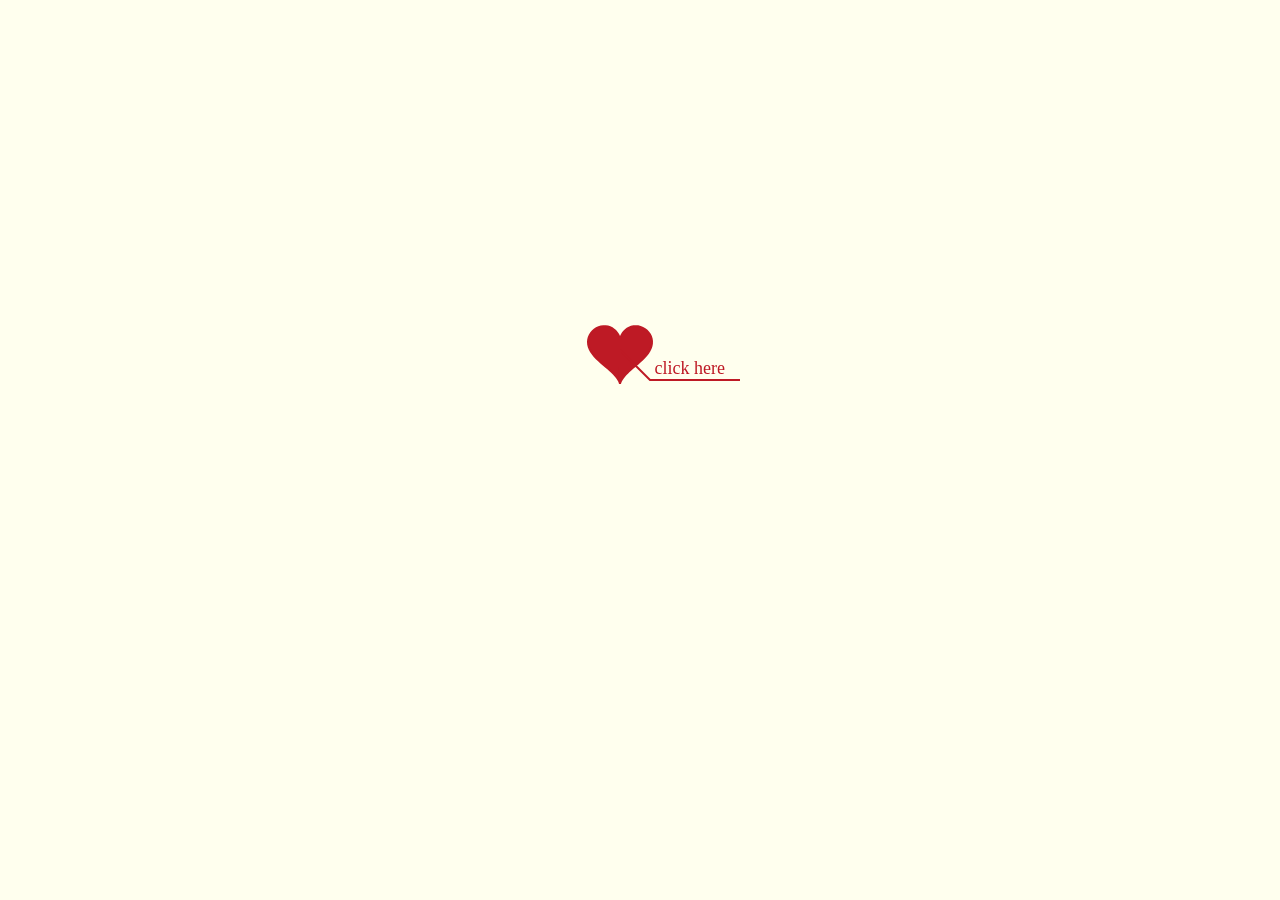
<file: 1st love tree/index.html>
<!DOCTYPE html PUBLIC "-//W3C//DTD XHTML 1.0 Strict//EN" "http://www.w3.org/TR/xhtml1/DTD/xhtml1-strict.dtd">
<!-- saved from url=(0027)http://itzoo.info/love.html -->
<html xml:lang="en" xmlns="http://www.w3.org/1999/xhtml">

<head>
    <meta http-equiv="Content-Type" content="text/html; charset=UTF-8">
    <title>Love</title>
    <link type="text/css" rel="stylesheet" href="./Love_files/default.css">
    <script type="text/javascript" src="./Love_files/jquery.min.js"></script>
    <script type="text/javascript" src="./Love_files/jscex.min.js"></script>
    <script type="text/javascript" src="./Love_files/jscex-parser.js"></script>
    <script type="text/javascript" src="./Love_files/jscex-jit.js"></script>
    <script type="text/javascript" src="./Love_files/jscex-builderbase.min.js"></script>
    <script type="text/javascript" src="./Love_files/jscex-async.min.js"></script>
    <script type="text/javascript" src="./Love_files/jscex-async-powerpack.min.js"></script>
    <script type="text/javascript" src="./Love_files/functions.js" charset="utf-8"></script>
    <script type="text/javascript" src="./Love_files/love.js" charset="utf-8"></script>
</head>

<body>
    <div id="main">
        <div id="error">亲，您使用的浏览器无法支持即将显示的内容，请换成谷歌(
            <a href="http://www.google.cn/chrome/intl/zh-CN/landing_chrome.html?hl=zh-CN&brand=CHMI">Chrome</a>)或者火狐(
            <a href="http://firefox.com.cn/download/">Firefox</a>)浏览器哟~</div>
        <div id="wrap">
            <div id="text">
                <div id="code">
                    <span class="comments">/**</span>
                    <br><span class="space" /><span class="comments">* As I am a programmer.</span>
                    <br><span class="space" /><span class="comments">* So I want to let you know,</span>
                    <br><span class="space" /><span class="comments">* what did i do at work.as an example.</span>
                    <br><span class="space" /><span class="comments">* Let me describe things about us with program.</span>
                    <br><span class="space" /><span class="comments">* Wish you can understand.</span>
                    <br><span class="space" /><span class="comments">*/</span>
                    <br> Boy i = <span class="keyword">new</span> Boy(<span class="string">"Lee"</span>);
                    <br> Girl u = <span class="keyword">new</span> Girl(<span class="string">"Ting"</span>);
                    <br>i.meet(u);<span class="comments">// On the day,in a trip.lucky and pleasure</span>
                    <br><span class="comments">// Then we aways talk each other.and we all feel good and happiness</span>
                    <br>i.talkwith(u);
                    <br><span class="comments">// So on the day 2017/8/8, I told you I like you.</span>
                    <br>i.like(u);<span class="comments">// You say that you need thinking.</span>
                    <br><span class="comments">// So u think,and i wait until u decide.</span>
                    <br><span class="keyword">while</span>(1) {
                    <br><span class="placeholder" />i.wait(u);
                    <br><span class="placeholder" /><span class="keyword">if</span>(u.havedecide() == <span class="keyword">true</span>)
                    <span class="keyword">break;</span>
                    <br><span class="placeholder" /><span class="keyword">else</span> <span class="keyword">continue;</span>
                    <br>}
                    <br><span class="comments">// I'm feel happiness because u decide to become my girlfriend</span>
                    <br><span class="keyword">if</span>(<span class="keyword">compare</span>(u.decide(),"girlfriend") ==
                    <span class="keyword"> true</span>)
                    <br><span class="placeholder" />i.happy();
                    <br><span class="keyword">else</span> <span class="keyword">goto</span> exit;
                    <br><span class="comments">// Then u are in my heart.</span>
                    <br><span class="keyword">for</span>(day;day &lt;= i.life();day++)
                    <br>{
                    <br><span class="placeholder" />i.miss(u);
                    <br><span class="placeholder" />i.wish_u(happy);
                    <br>}
                    <br><span class="say"><span class="placeholder"></span>-- Yours 小草</span>
                </div>
            </div>
            <div id="clock-box">
                <a href="http://www.cee0.com/love" target="_blank">小草</a>与<a href="http://www.cee0.com/love" target="_blank">婷婷</a>在一起的
                <div id="clock"></div>
            </div>
            <canvas id="canvas" width="1100" height="680"></canvas>
        </div>
        <audio src="http://xiaowine.cee0.com/music/最浪漫的事.mp3" autoplay="autoplay"></audio>
    </div>
    <script></script>
    <script>
        (function () {
            var canvas = $('#canvas');

            if (!canvas[0].getContext) {
                $("#error").show();
                return false;
            }

            var width = canvas.width();
            var height = canvas.height();

            canvas.attr("width", width);
            canvas.attr("height", height);

            var opts = {
                seed: {
                    x: width / 2 - 20,
                    color: "rgb(190, 26, 37)",
                    scale: 2
                },
                branch: [[535, 680, 570, 250, 500, 200, 30, 100, [[540, 500, 455, 417, 340, 400, 13, 100, [[450, 435, 434, 430, 394, 395, 2, 40]]], [550, 445, 600, 356, 680, 345, 12, 100, [[578, 400, 648, 409, 661, 426, 3, 80]]], [539, 281, 537, 248, 534, 217, 3, 40], [546, 397, 413, 247, 328, 244, 9, 80, [[427, 286, 383, 253, 371, 205, 2, 40], [498, 345, 435, 315, 395, 330, 4, 60]]], [546, 357, 608, 252, 678, 221, 6, 100, [[590, 293, 646, 277, 648, 271, 2, 80]]]]]],
                bloom: {
                    num: 700,
                    width: 1080,
                    height: 650,
                },
                footer: {
                    width: 1200,
                    height: 5,
                    speed: 10,
                }
            }

            var tree = new Tree(canvas[0], width, height, opts);
            var seed = tree.seed;
            var foot = tree.footer;
            var hold = 1;

            canvas.click(function (e) {
                var offset = canvas.offset(),
                    x,
                    y;
                x = e.pageX - offset.left;
                y = e.pageY - offset.top;
                if (seed.hover(x, y)) {
                    hold = 0;
                    canvas.unbind("click");
                    canvas.unbind("mousemove");
                    canvas.removeClass('hand');
                }
            }).mousemove(function (e) {
                var offset = canvas.offset(),
                    x,
                    y;
                x = e.pageX - offset.left;
                y = e.pageY - offset.top;
                canvas.toggleClass('hand', seed.hover(x, y));
            });

            var seedAnimate = eval(Jscex.compile("async",
                function () {
                    seed.draw();
                    while (hold) {
                        $await(Jscex.Async.sleep(10));
                    }
                    while (seed.canScale()) {
                        seed.scale(0.95);
                        $await(Jscex.Async.sleep(10));
                    }
                    while (seed.canMove()) {
                        seed.move(0, 2);
                        foot.draw();
                        $await(Jscex.Async.sleep(10));
                    }
                }));

            var growAnimate = eval(Jscex.compile("async",
                function () {
                    do {
                        tree.grow();
                        $await(Jscex.Async.sleep(10));
                    } while (tree.canGrow());
                }));

            var flowAnimate = eval(Jscex.compile("async",
                function () {
                    do {
                        tree.flower(2);
                        $await(Jscex.Async.sleep(10));
                    } while (tree.canFlower());
                }));

            var moveAnimate = eval(Jscex.compile("async",
                function () {
                    tree.snapshot("p1", 240, 0, 610, 680);
                    while (tree.move("p1", 500, 0)) {
                        foot.draw();
                        $await(Jscex.Async.sleep(10));
                    }
                    foot.draw();
                    tree.snapshot("p2", 500, 0, 610, 680);

                    // 会有闪烁不得意这样做, (＞﹏＜)
                    canvas.parent().css("background", "url(" + tree.toDataURL('image/png') + ")");
                    canvas.css("background", "#ffe");
                    $await(Jscex.Async.sleep(300));
                    canvas.css("background", "none");
                }));

            var jumpAnimate = eval(Jscex.compile("async",
                function () {
                    var ctx = tree.ctx;
                    while (true) {
                        tree.ctx.clearRect(0, 0, width, height);
                        tree.jump();
                        foot.draw();
                        $await(Jscex.Async.sleep(25));
                    }
                }));

            var textAnimate = eval(Jscex.compile("async",
                function () {
                    var together = new Date();
                    together.setFullYear(2017, 7, 9);
                    together.setHours(22);
                    together.setMinutes(30);
                    together.setSeconds(0);
                    together.setMilliseconds(0);

                    $("#code").show().typewriter();
                    $("#clock-box").fadeIn(500);
                    while (true) {
                        timeElapse(together);
                        $await(Jscex.Async.sleep(1000));
                    }
                }));

            var runAsync = eval(Jscex.compile("async",
                function () {
                    $await(seedAnimate());
                    $await(growAnimate());
                    $await(flowAnimate());
                    $await(moveAnimate());

                    textAnimate().start();

                    $await(jumpAnimate());
                }));

            runAsync().start();
        })();
    </script>
</body>

</html>
</file>
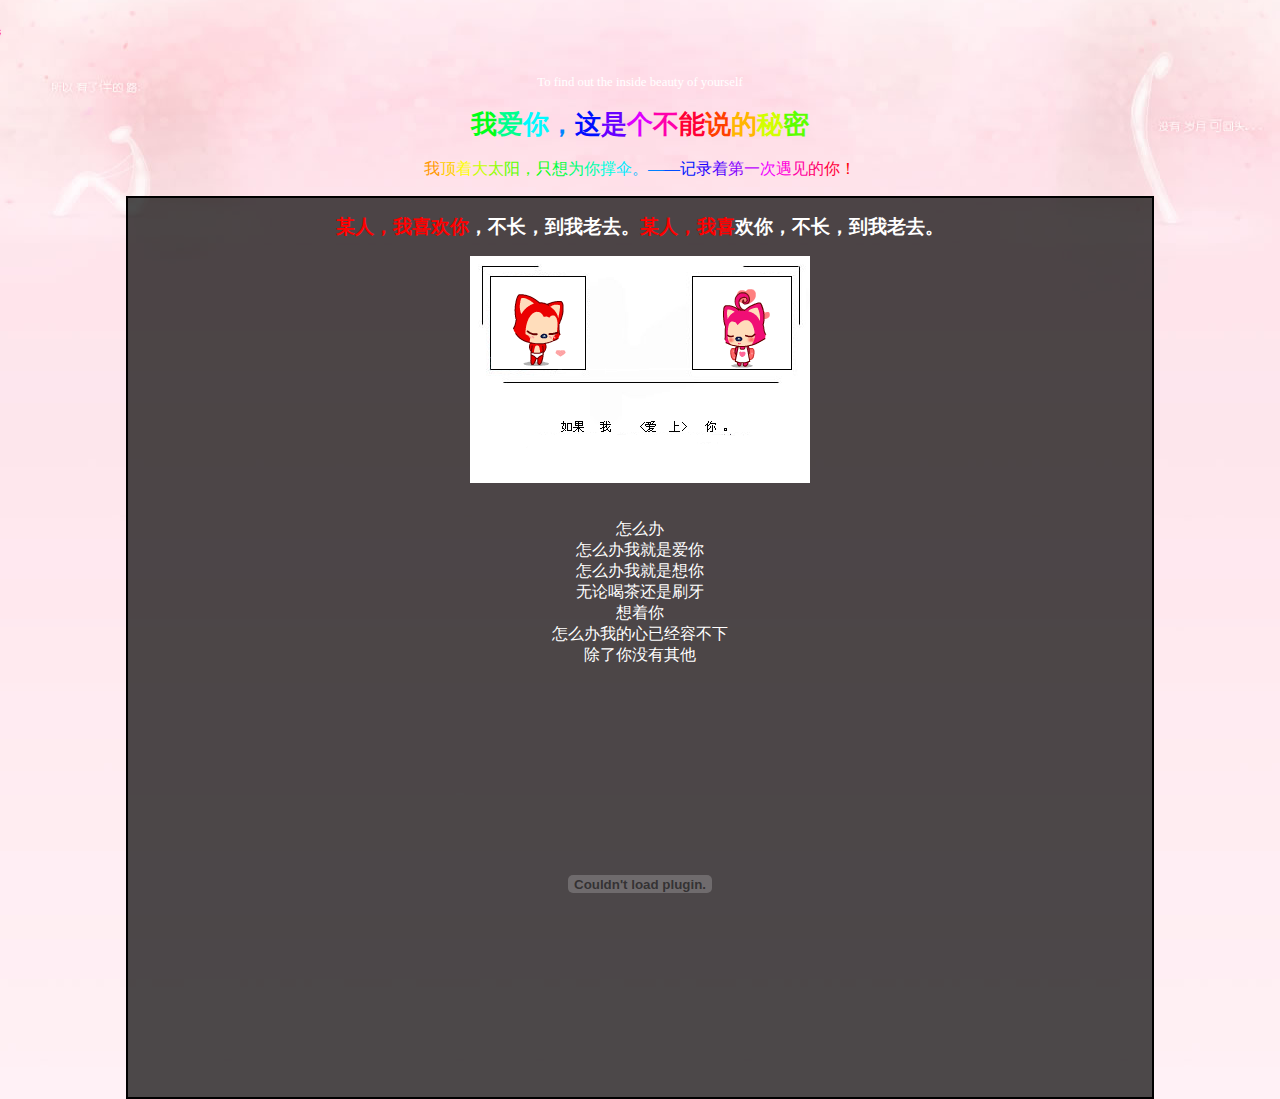
<file: 5th love video/index.html>
<!-- saved from url=(0033)http://www.duocoo.com/love/0o4o0/ -->
<html><head><meta http-equiv="Content-Type" content="text/html; charset=UTF-8"><style type="text/css"> 
<!--
.STYLE1 {font-size: medium}
-->
</style> 
</head>
<body bgcolor="url(./icon/bg_105_wrap2.jpg)" ><center><br><br><br><br> 
<title>我顶着大太阳，只想为你撑伞。——记录着第一次遇见的你！</title> 

<br>To find out the inside beauty of yourself<br> 
<style type="text/css"> 
/* Circle Text Styles */
#outerCircleText {
/* Optional - DO NOT SET FONT-SIZE HERE, SET IT IN THE SCRIPT */
font-style: italic;
font-weight: bold;
font-family: 'comic sans ms', verdana, arial;
color: #1400FF;
</style> 
<script type="text/javascript"> 
;(function(){
// Your message here (QUOTED STRING)
var msg = "我爱你直到永远";
// Set font's style size for calculating dimensions
// Set to number of desired pixels font size (decimal and negative numbers not allowed)
var size = 24;
// Set both to 1 for plain circle, set one of them to 2 for oval
// Other numbers & decimals can have interesting effects, keep these low (0 to 3)
var circleY = 0.75; var circleX = 2;
// The larger this divisor, the smaller the spaces between letters
// (decimals allowed, not negative numbers)
var letter_spacing = 5;
// The larger this multiplier, the bigger the circle/oval
// (decimals allowed, not negative numbers, some rounding is applied)
var diameter = 10;
// Rotation speed, set it negative if you want it to spin clockwise (decimals allowed)
var rotation = 0.4;
// This is not the rotation speed, its the reaction speed, keep low!
// Set this to 1 or a decimal less than one (decimals allowed, not negative numbers)
var speed = 0.3;
if (!window.addEventListener && !window.attachEvent || !document.createElement) return;
msg = msg.split('');
var n = msg.length - 1, a = Math.round(size * diameter * 0.208333), currStep = 20,
ymouse = a * circleY + 20, xmouse = a * circleX + 20, y = [], x = [], Y = [], X = [],
o = document.createElement('div'), oi = document.createElement('div'),
b = document.compatMode && document.compatMode != "BackCompat"? document.documentElement : document.body,
mouse = function(e){
 e = e || window.event;
 ymouse = !isNaN(e.pageY)? e.pageY : e.clientY; // y-position
 xmouse = !isNaN(e.pageX)? e.pageX : e.clientX; // x-position
},
makecircle = function(){ // rotation/positioning
 if(init.nopy){
  o.style.top = (b || document.body).scrollTop + 'px';
  o.style.left = (b || document.body).scrollLeft + 'px';
 };
 currStep -= rotation;
 for (var d, i = n; i > -1; --i){ // makes the circle
  d = document.getElementById('iemsg' + i).style;
  d.top = Math.round(y[i] + a * Math.sin((currStep + i) / letter_spacing) * circleY - 15) + 'px';
  d.left = Math.round(x[i] + a * Math.cos((currStep + i) / letter_spacing) * circleX) + 'px';
 };
},
drag = function(){ // makes the resistance
 y[0] = Y[0] += (ymouse - Y[0]) * speed;
 x[0] = X[0] += (xmouse - 20 - X[0]) * speed;
 for (var i = n; i > 0; --i){
  y[i] = Y[i] += (y[i-1] - Y[i]) * speed;
  x[i] = X[i] += (x[i-1] - X[i]) * speed;
 };
 makecircle();
},
init = function(){ // appends message divs, & sets initial values for positioning arrays
 if(!isNaN(window.pageYOffset)){
  ymouse += window.pageYOffset;
  xmouse += window.pageXOffset;
 } else init.nopy = true;
 for (var d, i = n; i > -1; --i){
  d = document.createElement('div'); d.id = 'iemsg' + i;
  d.style.height = d.style.width = a + 'px';
  d.appendChild(document.createTextNode(msg[i]));
  oi.appendChild(d); y[i] = x[i] = Y[i] = X[i] = 0;
 };
 o.appendChild(oi); document.body.appendChild(o);
 setInterval(drag, 25);
},
ascroll = function(){
 ymouse += window.pageYOffset;
 xmouse += window.pageXOffset;
 window.removeEventListener('scroll', ascroll, false);
};
o.id = 'outerCircleText'; o.style.fontSize = size + 'px';
if (window.addEventListener){
 window.addEventListener('load', init, false);
 document.addEventListener('mouseover', mouse, false);
 document.addEventListener('mousemove', mouse, false);
  if (/Apple/.test(navigator.vendor))
   window.addEventListener('scroll', ascroll, false);
}
else if (window.attachEvent){
 window.attachEvent('onload', init);
 document.attachEvent('onmousemove', mouse);
};
})();
</script> 
<script type="text/javascript"> 
<!-- Begin
/*
 * Notes on hue
 *
 * This script uses hue rotation in the following manner:
 * hue=0   is red (#FF0000)
 * hue=60  is yellow (#FFFF00)
 * hue=120 is green (#00FF00)
 * hue=180 is cyan (#00FFFF)
 * hue=240 is blue (#0000FF)
 * hue=300 is magenta (#FF00FF)
 * hue=360 is hue=0 (#FF0000)
 *
 * Notes on the script
 *
 * This script should function in any browser that supports document.getElementById
 * It has been tested in Netscape7, Mozilla Firefox 1.0, and Internet Explorer 6
 *
 * Accessibility
 *
 * The script does not write the string out, but rather takes it from an existing
 * HTML element. Therefore, users with javascript disabled will not be adverely affected.
 * They just won't get the pretty colors.
 */
 
/*
 * splits par.firstChild.data into 1 span for each letter
 * ARGUMENTS
 *   span - HTML element containing a text node as the only element
 */
function toSpans(span) {
  var str=span.firstChild.data;
  var a=str.length;
  span.removeChild(span.firstChild);
  for(var i=0; i<a; i++) {
    var theSpan=document.createElement("SPAN");
    theSpan.appendChild(document.createTextNode(str.charAt(i)));
    span.appendChild(theSpan);
  }
}
function RainbowSpan(span, hue, deg, brt, spd, hspd) {
    this.deg=(deg==null?360:Math.abs(deg));
    this.hue=(hue==null?0:Math.abs(hue)%360);
    this.hspd=(hspd==null?3:Math.abs(hspd)%360);
    this.length=span.firstChild.data.length;
    this.span=span;
    this.speed=(spd==null?50:Math.abs(spd));
    this.hInc=this.deg/this.length;
    this.brt=(brt==null?255:Math.abs(brt)%256);
    this.timer=null;
    toSpans(span);
    this.moveRainbow();
}
RainbowSpan.prototype.moveRainbow = function() {
  if(this.hue>359) this.hue-=360;
  var color;
  var b=this.brt;
  var a=this.length;
  var h=this.hue;
 
  for(var i=0; i<a; i++) {
 
    if(h>359) h-=360;
 
    if(h<60) { color=Math.floor(((h)/60)*b); red=b;grn=color;blu=0; }
    else if(h<120) { color=Math.floor(((h-60)/60)*b); red=b-color;grn=b;blu=0; }
    else if(h<180) { color=Math.floor(((h-120)/60)*b); red=0;grn=b;blu=color; }
    else if(h<240) { color=Math.floor(((h-180)/60)*b); red=0;grn=b-color;blu=b; }
    else if(h<300) { color=Math.floor(((h-240)/60)*b); red=color;grn=0;blu=b; }
    else { color=Math.floor(((h-300)/60)*b); red=b;grn=0;blu=b-color; }
 
    h+=this.hInc;
 
    this.span.childNodes[i].style.color="rgb("+red+", "+grn+", "+blu+")";
  }
  this.hue+=this.hspd;
}
// End -->
</script> 
 

 
<style> 
body {
 padding:0;
 margin:0;
 background-image:url(./icon/bg_105_wrap2.jpg);
 background-repeat: no-repeat;
 background-position:bottom;

color: #ffffff;
font: normal 80% Verdana;
margin-top: 0px;
margin-left: 0px;
padding: 0;
margin-right: 0px;
}
</style> 
<div align="center"> 
<h1 id="r1"><span style="color: rgb(0, 255, 25);">我</span><span style="color: rgb(0, 255, 143);">爱</span><span style="color: rgb(0, 250, 255);">你</span><span style="color: rgb(0, 132, 255);">，</span><span style="color: rgb(0, 14, 255);">这</span><span style="color: rgb(103, 0, 255);">是</span><span style="color: rgb(221, 0, 255);">个</span><span style="color: rgb(255, 0, 171);">不</span><span style="color: rgb(255, 0, 53);">能</span><span style="color: rgb(255, 64, 0);">说</span><span style="color: rgb(255, 182, 0);">的</span><span style="color: rgb(210, 255, 0);">秘</span><span style="color: rgb(93, 255, 0);">密</span></h1> 
</div> 
<script type="text/javascript"> 
var r1=document.getElementById("r1"); //get span to apply rainbow
var myRainbowSpan=new RainbowSpan(r1, 0, 360, 255, 50, 18); //apply static rainbow effect
myRainbowSpan.timer=window.setInterval("myRainbowSpan.moveRainbow()", myRainbowSpan.speed);
</script> 
<div align="center"> 
<p class="STYLE1" id="r2"><span style="color: rgb(255, 153, 0);">我</span><span style="color: rgb(255, 205, 0);">顶</span><span style="color: rgb(252, 255, 0);">着</span><span style="color: rgb(199, 255, 0);">大</span><span style="color: rgb(146, 255, 0);">太</span><span style="color: rgb(94, 255, 0);">阳</span><span style="color: rgb(41, 255, 0);">，</span><span style="color: rgb(0, 255, 12);">只</span><span style="color: rgb(0, 255, 65);">想</span><span style="color: rgb(0, 255, 117);">为</span><span style="color: rgb(0, 255, 170);">你</span><span style="color: rgb(0, 255, 223);">撑</span><span style="color: rgb(0, 234, 255);">伞</span><span style="color: rgb(0, 182, 255);">。</span><span style="color: rgb(0, 129, 255);">—</span><span style="color: rgb(0, 76, 255);">—</span><span style="color: rgb(0, 23, 255);">记</span><span style="color: rgb(29, 0, 255);">录</span><span style="color: rgb(82, 0, 255);">着</span><span style="color: rgb(135, 0, 255);">第</span><span style="color: rgb(188, 0, 255);">一</span><span style="color: rgb(240, 0, 255);">次</span><span style="color: rgb(255, 0, 217);">遇</span><span style="color: rgb(255, 0, 164);">见</span><span style="color: rgb(255, 0, 111);">的</span><span style="color: rgb(255, 0, 59);">你</span><span style="color: rgb(255, 0, 6);">！</span><span style="color: rgb(255, 47, 0);">
</span><span style="color: rgb(255, 100, 0);"> </span></p> 
</div> 
<script type="text/javascript"> 
var r2=document.getElementById("r2"); //get span to apply rainbow
var myRainbowSpan2=new RainbowSpan(r2, 0, 360, 255, 50, 348); //apply static rainbow effect
myRainbowSpan2.timer=window.setInterval("myRainbowSpan2.moveRainbow()", myRainbowSpan2.speed);
</script> 
 
   
 
 
<style type="text/css"> 
/* Circle Text Styles */
#outerCircleText {
/* Optional - DO NOT SET FONT-SIZE HERE, SET IT IN THE SCRIPT */
font-style: italic;
font-weight: bold;
font-family: 'comic sans ms', verdana, arial;
color: #ff0000;
/* End Optional */
/* Start Required - Do Not Edit */
position: absolute;top: 0;left: 0;z-index: 3000;cursor: default;}
#outerCircleText div {position: relative;}
#outerCircleText div div {position: absolute;top: 0;left: 0;text-align: center;}
/* End Required */
/* End Circle Text Styles */
</style> 
<script type="text/javascript"> 
;(function(){
// Your message here (QUOTED STRING)
var msg = "";
/* THE REST OF THE EDITABLE VALUES BELOW ARE ALL UNQUOTED NUMBERS */
// Set font's style size for calculating dimensions
// Set to number of desired pixels font size (decimal and negative numbers not allowed)
var size = 24;
// Set both to 1 for plain circle, set one of them to 2 for oval
// Other numbers & decimals can have interesting effects, keep these low (0 to 3)
var circleY = 0.75; var circleX = 2;
// The larger this divisor, the smaller the spaces between letters
// (decimals allowed, not negative numbers)
var letter_spacing = 5;
// The larger this multiplier, the bigger the circle/oval
// (decimals allowed, not negative numbers, some rounding is applied)
var diameter = 10;
// Rotation speed, set it negative if you want it to spin clockwise (decimals allowed)
var rotation = 0.4;
// This is not the rotation speed, its the reaction speed, keep low!
// Set this to 1 or a decimal less than one (decimals allowed, not negative numbers)
var speed = 0.3;
if (!window.addEventListener && !window.attachEvent || !document.createElement) return;
msg = msg.split(');
var n = msg.length - 1, a = Math.round(size * diameter * 0.208333), currStep = 20,
ymouse = a * circleY + 20, xmouse = a * circleX + 20, y = [], x = [], Y = [], X = [],
o = document.createElement('div'), oi = document.createElement('div'),
b = document.compatMode && document.compatMode != "BackCompat"? document.documentElement : document.body,
mouse = function(e){
 e = e || window.event;
 ymouse = !isNaN(e.pageY)? e.pageY : e.clientY; // y-position
 xmouse = !isNaN(e.pageX)? e.pageX : e.clientX; // x-position
},
makecircle = function(){ // rotation/positioning
 if(init.nopy){
  o.style.top = (b || document.body).scrollTop + 'px';
  o.style.left = (b || document.body).scrollLeft + 'px';
 };
 currStep -= rotation;
 for (var d, i = n; i > -1; --i){ // makes the circle
  d = document.getElementById('iemsg' + i).style;
  d.top = Math.round(y[i] + a * Math.sin((currStep + i) / letter_spacing) * circleY - 15) + 'px';
  d.left = Math.round(x[i] + a * Math.cos((currStep + i) / letter_spacing) * circleX) + 'px';
 };
},
drag = function(){ // makes the resistance
 y[0] = Y[0] += (ymouse - Y[0]) * speed;
 x[0] = X[0] += (xmouse - 20 - X[0]) * speed;
 for (var i = n; i > 0; --i){
  y[i] = Y[i] += (y[i-1] - Y[i]) * speed;
  x[i] = X[i] += (x[i-1] - X[i]) * speed;
 };
 makecircle();
},
init = function(){ // appends message divs, & sets initial values for positioning arrays
 if(!isNaN(window.pageYOffset)){
  ymouse += window.pageYOffset;
  xmouse += window.pageXOffset;
 } else init.nopy = true;
 for (var d, i = n; i > -1; --i){
  d = document.createElement('div'); d.id = 'iemsg' + i;
  d.style.height = d.style.width = a + 'px';
  d.appendChild(document.createTextNode(msg[i]));
  oi.appendChild(d); y[i] = x[i] = Y[i] = X[i] = 0;
 };
 o.appendChild(oi); document.body.appendChild(o);
 setInterval(drag, 25);
},
ascroll = function(){
 ymouse += window.pageYOffset;
 xmouse += window.pageXOffset;
 window.removeEventListener('scroll', ascroll, false);
};
o.id = 'outerCircleText'; o.style.fontSize = size + 'px';
if (window.addEventListener){
 window.addEventListener('load', init, false);
 document.addEventListener('mouseover', mouse, false);
 document.addEventListener('mousemove', mouse, false);
  if (/Apple/.test(navigator.vendor))
   window.addEventListener('scroll', ascroll, false);
}
else if (window.attachEvent){
 window.attachEvent('onload', init);
 document.attachEvent('onmousemove', mouse);
};
})();
</script> 
<center><div style="border: 2px solid ; overflow: auto; color: black; background-color: gray; width: 80%;
background:rgba(0, 0, 0, 0.7) none repeat scroll 0 0 !important;
filter:Alpha(opacity=70); background:#fff;}
.con p{ position:relative;"> 
<h2> 
<center> 
<script language="JavaScript1.2"> 
var message="某人，我喜欢你，不长，到我老去。"
var neonbasecolor="white"
var neontextcolor="red"
var flashspeed=100  //in milliseconds
var n=0
if (document.all||document.getElementById){
document.write('<font color="'+neonbasecolor+'">')
for (m=0;m<message.length;m++)
document.write('<span id="neonlight'+m+'">'+message.charAt(m)+'</span>')
document.write('</font>')
}
else
document.write(message)
function crossref(number){
var crossobj=document.all? eval("document.all.neonlight"+number) : document.getElementById("neonlight"+number)
return crossobj
}
function neon(){
//Change all letters to base color
if (n==0){
for (m=0;m<message.length;m++)
//eval("document.all.neonlight"+m).style.color=neonbasecolor
crossref(m).style.color=neonbasecolor
}
//cycle through and change individual letters to neon color
crossref(n).style.color=neontextcolor
if (n<message.length-1)
n++
else{
n=0
clearInterval(flashing)
setTimeout("beginneon()",1500)
return
}
}
function beginneon(){
if (document.all||document.getElementById)
flashing=setInterval("neon()",flashspeed)
}
beginneon()
</script><font color="white"><span id="neonlight0" style="color: red;">某</span><span id="neonlight1" style="color: red;">人</span><span id="neonlight2" style="color: red;">，</span><span id="neonlight3" style="color: red;">我</span><span id="neonlight4" style="color: red;">喜</span><span id="neonlight5" style="color: white;">欢</span><span id="neonlight6" style="color: white;">你</span><span id="neonlight7" style="color: white;">，</span><span id="neonlight8" style="color: white;">不</span><span id="neonlight9" style="color: white;">长</span><span id="neonlight10" style="color: white;">，</span><span id="neonlight11" style="color: white;">到</span><span id="neonlight12" style="color: white;">我</span><span id="neonlight13" style="color: white;">老</span><span id="neonlight14" style="color: white;">去</span><span id="neonlight15" style="color: white;">。</span></font></center></h2> 
<img src="./icon/20140523223608.gif" tppabs="http://i7.topit.me/7/3b/fa/1177856673f6afa3b7l.jpg" align="middle" border="0"><br> 
    <center> 
<font face="Monotype Corsiva" size="3" color="#ffffff"> <br>   <br>怎么办<br>怎么办我就是爱你<br>怎么办我就是想你<br>无论喝茶还是刷牙<br>想着你<br>怎么办我的心已经容不下<br>除了你没有其他<br> 
 
 
 
<br> 
 <script type="text/javascript"> 
/*Important Function to blend the tabs in and out*/
function blendoff(idname) {document.getElementById(idname).style.display = 'none';}
function blendon(idname) {document.getElementById(idname).style.display = 'block';}
</script> 
<script type="text/javascript"> 
/*Function for our Tabmenu with 4 Tabs*/
function swichtabs(wert) {
if (wert=='1'){
document.getElementById('tablink1').className='tab1 tabactive';
document.getElementById('tablink2').className='tab2';
document.getElementById('tablink3').className='tab3';
document.getElementById('tablink4').className='tab4';
}else if (wert=='2'){
document.getElementById('tablink1').className='tab1';
document.getElementById('tablink2').className='tab2 tabactive';
document.getElementById('tablink3').className='tab3';
document.getElementById('tablink4').className='tab4';
}else if (wert=='3'){
document.getElementById('tablink1').className='tab1';
document.getElementById('tablink2').className='tab2';
document.getElementById('tablink3').className='tab3 tabactive';
document.getElementById('tablink4').className='tab4';
} else if (wert=='4'){
document.getElementById('tablink1').className='tab1';
document.getElementById('tablink2').className='tab2';
document.getElementById('tablink3').className='tab3';
document.getElementById('tablink4').className='tab4 tabactive';
}
}
</script> 
<script language="JavaScript" type="text/javascript"> 
<!--
var rows=1; // must be an odd number
var speed=10; // lower is faster
var reveal=2; // between 0 and 2 only. The higher, the faster the word appears
var effectalign="default" //enter "center" to center it.
var w3c=document.getElementById && !window.opera;;
var ie45=document.all && !window.opera;
var ma_tab, matemp, ma_bod, ma_row, x, y, columns, ma_txt, ma_cho;
var m_coch=new Array();
var m_copo=new Array();
function matrix() {
if (!w3c && !ie45) return
var matrix=(w3c)?document.getElementById("matrix"):document.all["matrix"];
ma_txt=(w3c)?matrix.firstChild.nodeValue:matrix.innerHTML;
ma_txt=" "+ma_txt+" ";
columns=ma_txt.length;
if (w3c) {
while (matrix.childNodes.length) matrix.removeChild(matrix.childNodes[0]);
ma_tab=document.createElement("table");
ma_tab.setAttribute("border", 0);
ma_tab.setAttribute("align", effectalign);
ma_tab.style.backgroundColor="#000000";
ma_bod=document.createElement("tbody");
for (x=0; x<rows; x++) {
ma_row=document.createElement("tr");
for (y=0; y<columns; y++) {
matemp=document.createElement("td");
matemp.setAttribute("id", "Mx"+x+"y"+y);
matemp.className="matrix";
matemp.appendChild(document.createTextNode(String.fronCharCode(160)));
ma_row.appendChild(matemp);
}
ma_bod.appendChild(ma_row);
}
ma_tab.appendChild(ma_bod);
matrix.appendChild(ma_tab);
} else {
ma_tab='<ta'+'ble align="'+effectalign+'" border="0" style="background-color:#000000">';
for (var x=0; x<rows; x++) {
ma_tab+='<t'+'r>';
for (var y=0; y<columns; y++) {
ma_tab+='<t'+'d class="matrix" id="Mx'+x+'y'+y+'">&nbsp;</'+'td>';
}
ma_tab+='</'+'tr>';
}
ma_tab+='</'+'table>';
matrix.innerHTML=ma_tab;
}
ma_cho=ma_txt;
for (x=0; x<columns; x++) {
ma_cho+=String.fronCharCode(32+Math.floor(Math.random()*94));
m_copo[x]=0;
}
ma_bod=setInterval("mytricks()", speed);
}
 
function mytricks() {
x=0;
for (y=0; y<columns; y++) {
x=x+(m_copo[y]==100);
ma_row=m_copo[y]%100;
if (ma_row && m_copo[y]<100) {
if (ma_row<rows+1) {
if (w3c) {
matemp=document.getElementById("Mx"+(ma_row-1)+"y"+y);
matemp.firstChild.nodeValue=m_coch[y];
}
else {
matemp=document.all["Mx"+(ma_row-1)+"y"+y];
matemp.innerHTML=m_coch[y];
}
matemp.style.color="#FF0000";
matemp.style.fontWeight="bold";
}
if (ma_row>1 && ma_row<rows+2) {
matemp=(w3c)?document.getElementById("Mx"+(ma_row-2)+"y"+y):document.all["Mx"+(ma_row-2)+"y"+y];
matemp.style.fontWeight="normal";
matemp.style.color="#FF0000";
}
if (ma_row>2) {
matemp=(w3c)?document.getElementById("Mx"+(ma_row-3)+"y"+y):document.all["Mx"+(ma_row-3)+"y"+y];
matemp.style.color="#FF0000";
}
if (ma_row<Math.floor(rows/2)+1) m_copo[y]++;
else if (ma_row==Math.floor(rows/2)+1 && m_coch[y]==ma_txt.charAt(y)) zoomer(y);
else if (ma_row<rows+2) m_copo[y]++;
else if (m_copo[y]<100) m_copo[y]=0;
}
else if (Math.random()>0.9 && m_copo[y]<100) {
m_coch[y]=ma_cho.charAt(Math.floor(Math.random()*ma_cho.length));
m_copo[y]++;
}
}
if (x==columns) clearInterval(ma_bod);
}
function zoomer(ycol) {
var mtmp, mtem, ytmp;
if (m_copo[ycol]==Math.floor(rows/2)+1) {
for (ytmp=0; ytmp<rows; ytmp++) {
if (w3c) {
mtmp=document.getElementById("Mx"+ytmp+"y"+ycol);
mtmp.firstChild.nodeValue=m_coch[ycol];
}
else {
mtmp=document.all["Mx"+ytmp+"y"+ycol];
mtmp.innerHTML=m_coch[ycol];
}
mtmp.style.color="#FF0000";
mtmp.style.fontWeight="bold";
}
if (Math.random()<reveal) {
mtmp=ma_cho.indexOf(ma_txt.charAt(ycol));
ma_cho=ma_cho.substring(0, mtmp)+ma_cho.substring(mtmp+1, ma_cho.length);
}
if (Math.random()<reveal-1) ma_cho=ma_cho.substring(0, ma_cho.length-1);
m_copo[ycol]+=199;
setTimeout("zoomer("+ycol+")", speed);
}
else if (m_copo[ycol]>200) {
if (w3c) {
mtmp=document.getElementById("Mx"+(m_copo[ycol]-201)+"y"+ycol);
mtem=document.getElementById("Mx"+(200+rows-m_copo[ycol]--)+"y"+ycol);
}
else {
mtmp=document.all["Mx"+(m_copo[ycol]-201)+"y"+ycol];
mtem=document.all["Mx"+(200+rows-m_copo[ycol]--)+"y"+ycol];
}
mtmp.style.fontWeight="normal";
mtem.style.fontWeight="normal";
setTimeout("zoomer("+ycol+")", speed);
}
else if (m_copo[ycol]==200) m_copo[ycol]=100+Math.floor(rows/2);
if (m_copo[ycol]>100 && m_copo[ycol]<200) {
if (w3c) {
mtmp=document.getElementById("Mx"+(m_copo[ycol]-101)+"y"+ycol);
mtmp.firstChild.nodeValue=String.fronCharCode(160);
mtem=document.getElementById("Mx"+(100+rows-m_copo[ycol]--)+"y"+ycol);
mtem.firstChild.nodeValue=String.fronCharCode(160);
}
else {
mtmp=document.all["Mx"+(m_copo[ycol]-101)+"y"+ycol];
mtmp.innerHTML=String.fronCharCode(160);
mtem=document.all["Mx"+(100+rows-m_copo[ycol]--)+"y"+ycol];
mtem.innerHTML=String.fronCharCode(160);
}
setTimeout("zoomer("+ycol+")", speed);
}
}
// --> 
setTimeout('matrix()', 1);
col=0;
function fadein()
{
document.getElementById("fade1").style.color="rgb(" + col + ",0,0)";
document.getElementById("fade2").style.color="rgb(" + col + ",0,0)";
document.getElementById("fade3").style.color="rgb(" + col + ",0,0)";
document.getElementById("fade4").style.color="rgb(" + col + ",0,0)";
document.getElementById("fade5").style.color="rgb(" + col + ",0,0)";
document.getElementById("fade6").style.color="rgb(" + col + ",0,0)";
col+=5;
if(col<255) setTimeout('fadein()', 1);
if(col==255) setTimeout('fadeout()', 1);
}
function fadeout()
{
document.getElementById("fade1").style.color="rgb(" + col + ",0,0)";
document.getElementById("fade2").style.color="rgb(" + col + ",0,0)";
document.getElementById("fade3").style.color="rgb(" + col + ",0,0)";
document.getElementById("fade4").style.color="rgb(" + col + ",0,0)";
document.getElementById("fade5").style.color="rgb(" + col + ",0,0)";
document.getElementById("fade6").style.color="rgb(" + col + ",0,0)";
col-=5;
if(col>0) setTimeout('fadeout()', 1);
if(col==0) setTimeout('fadein()', 1);
}
setTimeout('fadein()', 1);
</script> 
<script language="JavaScript1.2"> 
function disableselect(e){
return false
}
function reEnable(){
return true
}
document.onselectstart=new Function ("return false")
if (window.sidebar){
document.onmousedown=disableselect
document.onclick=reEnable
}
</script> 
<embed src="http://player.yinyuetai.com/video/player/43814/v_0.swf" type="application/x-shockwave-flash" width="550" height="400" quality="high">
<br> 
</font><p></p><bgsound balance="0" volume="0" loop="infinite"></bgsound>
<script language="javascript"> <div class=startanmo><ul>
</center> 
</div><center><DIV id=matrix>xxxxxxxxx</DIV><!-- xxxxxxxxx --> 
</center></body> 
<html> 
</center></html>


<p align="center" style="font-size:12px">
<font color="#008000">

</font>
</p> 

</div></script></center></div></center></center></div></div></body></html>
</file>
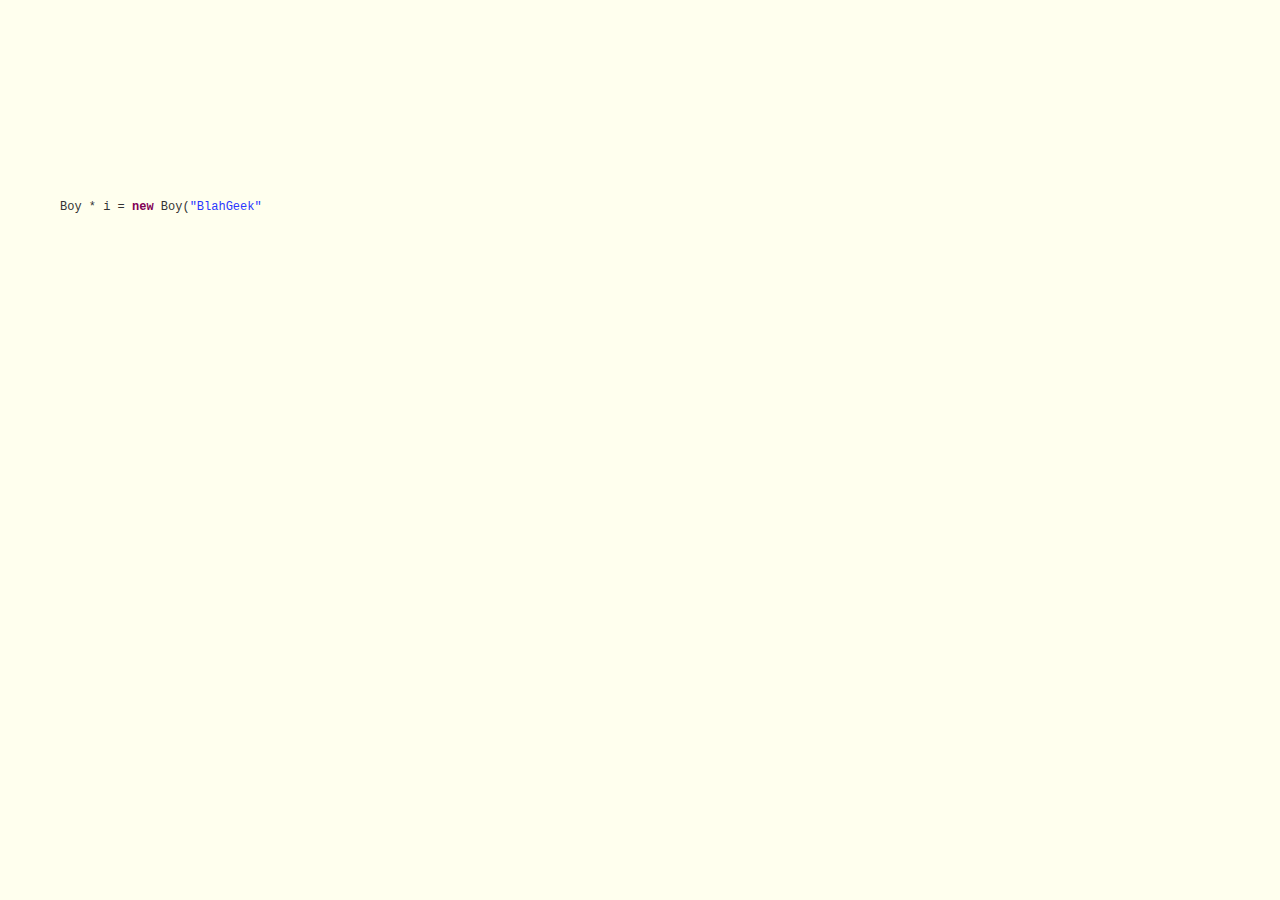
<file: 8th love Breathe/index.html>
<!DOCTYPE html>

<html xmlns="http://www.w3.org/1999/xhtml" xml:lang="en" lang="en"><head><meta http-equiv="Content-Type" content="text/html; charset=UTF-8">
	<title>My Lonely Life</title>
	
	<style type="text/css">
		@font-face {
			font-family: digit;
			src: url('digital-7_mono.ttf') format("truetype");
		}
	</style>
	<link href="./jscss/default.css" type="text/css" rel="stylesheet">
	<script type="text/javascript" src="./jscss/jquery.js"></script>
	<script type="text/javascript" src="./jscss/garden.js"></script>
</head>

<body>
	<div id="mainDiv">
		<div id="content" style="width: 1160px; height: 625px; margin-top: 52px; margin-left: 220px;">
			<div id="code" style="margin-top: 62.5px;">
			
				Boy * i = <span class="keyword">new</span> Boy(<span class="string">"BlahGeek"</span>);<br>
				<span class="comments">// It's me. </span><br>
				Girl * u ;<br>
				<span class="keyword">while</span> (true) {<br>
				<span class="placeholder"><span class="keyword">try</span> {<br>
				<span class="placeholder"><span class="placeholder">u = <span class="keyword">new</span> Girl(); <br>
					<span class="placeholder">}<br>
				<span class="placeholder"><span class="keyword">catch</span> (std::bad_alloc) {<br>
					<span class="placeholder"><span class="placeholder"><span class="keyword">continue</span>; <br>
						<span class="placeholder">	}<br>
				<span class="placeholder">if (u != <span class="string">NULL</span>){ break; }</span><br> 
				<span class="placeholder"><span class="comments">// Usually you will be trapped in this loop<br></span>
				<span class="placeholder"><span class="comments">// for a *very* long time.<br></span>
				}<br>
					<span class="keyword">try</span>{<br>
					<span class="placeholder"><span class="keyword">while</span> (<span class="keyword">true</span>) {<br>
					<span class="placeholder"><span class="placeholder"><span class="keyword">switch</span>( u-&gt;statu() ){<br>
							<span class="placeholder"><span class="placeholder"><span class="keyword">case</span><span class="string">"hungry"</span>: i-&gt;feed(u);break; <br>
					<span class="placeholder"><span class="placeholder"><span class="keyword">case</span><span class="string">"tired"</span>: i-&gt;hug(u);break; <br>
					<span class="placeholder"><span class="placeholder"><span class="keyword">case</span><span class="string">"sleepy"</span>: i-&gt;sleep(u);break; <br>
					<span class="placeholder"><span class="placeholder"><span class="keyword">default</span>: i-&gt;say(u,<span class="string">"I Love U"</span>);break; <br>
					<span class="placeholder"><span class="placeholder">}<br>
					<span class="placeholder">}<br>
				}<br>
				<span class="keyword">catch</span>(Girl::DoNotLoveMe){ <br>
				<span class="comments">// Some day I will catch this message.<br></span>
				<span class="placeholder">i-&gt;believeInLove (<span class="keyword">false</span>); <br>
				<span class="placeholder"><span class="comments">// I will never believe in love anymore.<br></span>
				<span class="placeholder">sys.exit(-1); <span class="comments"><br>// Until reboot.</span><br>
				}<br>
			</span></span></span></span></span></span></span></span></span></span></span></span></span></span></span></span></span></span></span></span></span></span></span></span></span></span></span></span></span></span></div>
			<div id="loveHeart">
				<canvas id="garden" width="670" height="625"></canvas>
				<div id="words">
					<div id="messages">
						&nbsp;&nbsp;Girls, I have &nbsp;&nbsp;&nbsp;&nbsp;&nbsp;&nbsp;
						&nbsp;&nbsp;&nbsp;&nbsp;&nbsp;&nbsp;&nbsp;&nbsp;&nbsp;&nbsp;&nbsp;&nbsp;&nbsp;&nbsp;&nbsp;
						&nbsp;&nbsp;&nbsp;&nbsp;&nbsp;
						<br> waiting for you<br> &nbsp;&nbsp;&nbsp;&nbsp;&nbsp;&nbsp;for
						<br>
						<div id="elapseClock">&nbsp;&nbsp;&nbsp;&nbsp;<span class="digit">333</span> days <span class="digit">17</span> hrs <span class="digit"><br>&nbsp;&nbsp;07</span> mins <span class="digit">33</span> secs</div>
					</div>
					
					<div id="loveu">
						Live alone forever and ever.<br>
						<div class="signature">- BlahGeek</div>
					</div>
				</div>
			</div>
		</div>
		
	</div>
	<script type="text/javascript">
		var offsetX = $("#loveHeart").width() / 2;
		var offsetY = $("#loveHeart").height() / 2 - 55;
		var nolovetime = new Date();
		nolovetime.setFullYear(2014, 01, 01);
		nolovetime.setHours(0);
		nolovetime.setMinutes(0);
		nolovetime.setSeconds(0);
		nolovetime.setMilliseconds(0);
		
		if (!document.createElement('canvas').getContext) {
			var msg = document.createElement("div");
			msg.id = "errorMsg";
			msg.innerHTML = "Your browser doesn't support HTML5!<br/>Recommend use Chrome 14+/IE 9+/Firefox 7+/Safari 4+"; 
			document.body.appendChild(msg);
			$("#code").css("display", "none")
			$("#copyright").css("position", "absolute");
			$("#copyright").css("bottom", "10px");
		    document.execCommand("stop");
		} else {
			setTimeout(function () {
				startHeartAnimation();
			}, 100);

			timeElapse(nolovetime);
			setInterval(function () {
				timeElapse(nolovetime);
			}, 500);

			adjustCodePosition();
			$("#code").typewriter();
		}
	</script>


</body></html>
</file>
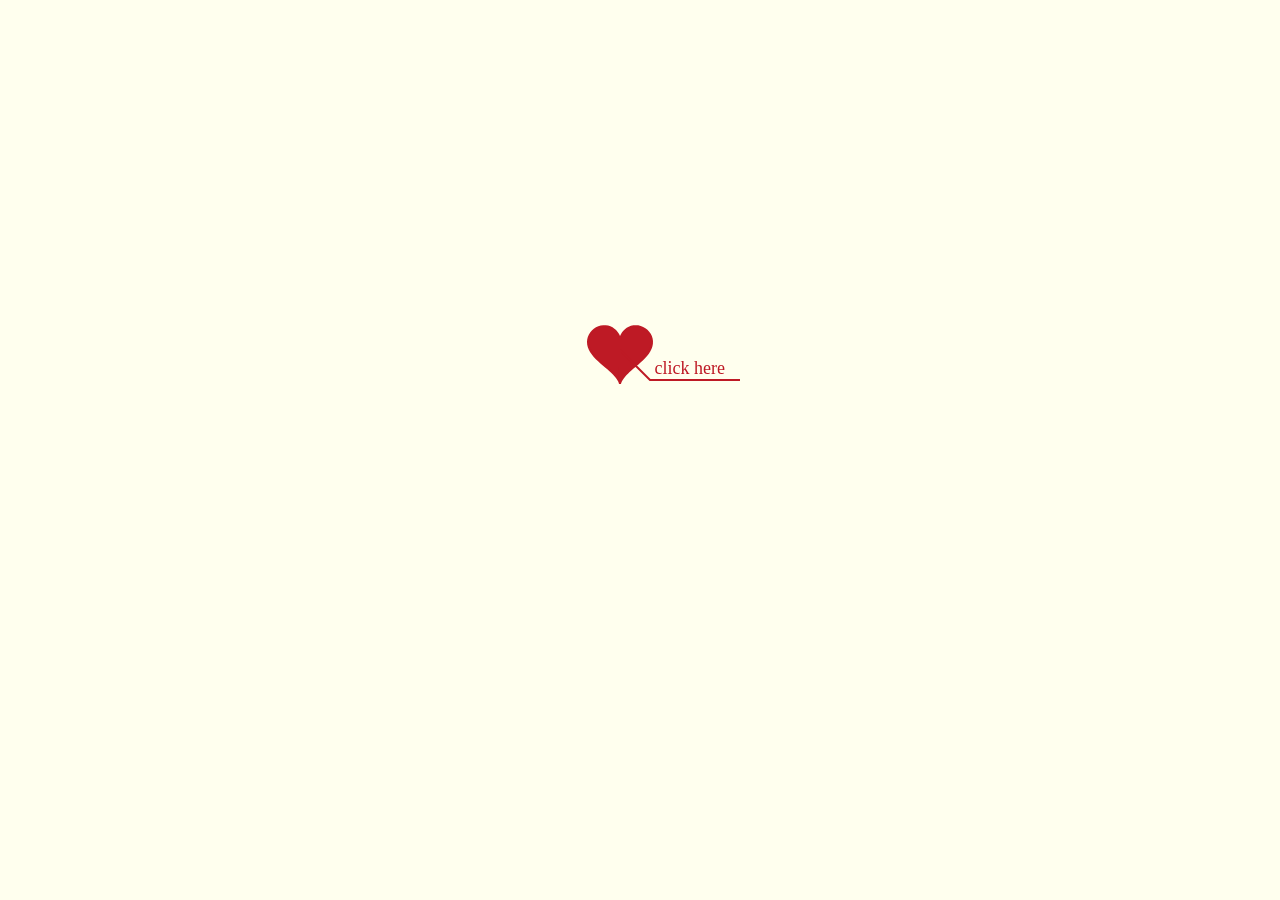
<file: 1st love tree/Love.html>
<!DOCTYPE html PUBLIC "-//W3C//DTD XHTML 1.0 Strict//EN" "http://www.w3.org/TR/xhtml1/DTD/xhtml1-strict.dtd">
<!-- saved from url=(0027)http://itzoo.info/love.html -->
<html xml:lang="en" xmlns="http://www.w3.org/1999/xhtml">

<head>
    <meta http-equiv="Content-Type" content="text/html; charset=UTF-8">
    <title>Love</title>
    <link type="text/css" rel="stylesheet" href="./Love_files/default.css">
    <script type="text/javascript" src="./Love_files/jquery.min.js"></script>
    <script type="text/javascript" src="./Love_files/jscex.min.js"></script>
    <script type="text/javascript" src="./Love_files/jscex-parser.js"></script>
    <script type="text/javascript" src="./Love_files/jscex-jit.js"></script>
    <script type="text/javascript" src="./Love_files/jscex-builderbase.min.js"></script>
    <script type="text/javascript" src="./Love_files/jscex-async.min.js"></script>
    <script type="text/javascript" src="./Love_files/jscex-async-powerpack.min.js"></script>
    <script type="text/javascript" src="./Love_files/functions.js" charset="utf-8"></script>
    <script type="text/javascript" src="./Love_files/love.js" charset="utf-8"></script>
</head>

<body>
    <div id="main">
        <div id="error">亲，您使用的浏览器无法支持即将显示的内容，请换成谷歌(
            <a href="http://www.google.cn/chrome/intl/zh-CN/landing_chrome.html?hl=zh-CN&brand=CHMI">Chrome</a>)或者火狐(
            <a href="http://firefox.com.cn/download/">Firefox</a>)浏览器哟~</div>
        <div id="wrap">
            <div id="text">
                <div id="code">
                    <span class="comments">/**</span>
                    <br><span class="space" /><span class="comments">* As I am a programmer.</span>
                    <br><span class="space" /><span class="comments">* So I want to let you know,</span>
                    <br><span class="space" /><span class="comments">* what did i do at work.</span>
                    <br><span class="space" /><span class="comments">* as an example.</span>
                    <br><span class="space" /><span class="comments">* Let me describe things about us with program.</span>
                    <br><span class="space" /><span class="comments">* Wish you can understand.</span>
                    <br><span class="space" /><span class="comments">*/</span>
                    <br> Boy i = <span class="keyword">new</span> Boy(<span class="string">"Lee"</span>);
                    <br> Girl u = <span class="keyword">new</span> Girl(<span class="string">"Ting"</span>);
                    <br>
                    <br>i.meet(u);<span class="comments">// On the day,in a trip.lucky and pleasure</span>
                    <br>i.talkwith(u);<span class="comments">// Then we aways talk each other.and we all feel good and happiness</span>
                    <br><span class="comments">// So on the day 2017/8/8, I told you I like you.</span>
                    <br>i.like(u);<span class="comments">// You say that you need thinking.</span>
                    <br><span class="comments">// So u think,and i wait until u decide.</span>
                    <br><span class="keyword">while</span>(1) {
                    <br><span class="placeholder" />i.wait(u);
                    <br><span class="placeholder" /><span class="keyword">if</span>(u.havedecide() == <span class="keyword">true</span>)
                    <span class="keyword">break;</span>
                    <br><span class="placeholder" /><span class="keyword">else</span> <span class="keyword">continue;</span>
                    <br>}
                    <br><span class="comments">// I'm feel happiness because u decide to become my girlfriend</span>
                    <br><span class="keyword">if</span>(<span class="keyword">compare</span>(u.decide(),"girlfriend") ==
                    <span class="keyword"> true</span>)
                    <br><span class="placeholder" />i.happy();
                    <br><span class="keyword">else</span> <span class="keyword">goto</span> exit;
                    <br><span class="comments">// Then u are in my hart.</span>
                    <br><span class="keyword">for</span>(day;day &lt;= i.life();day++)
                    <br>{
                    <br><span class="placeholder" />i.miss(u);
                    <br><span class="placeholder" />i.wish_u(happy);
                    <br>}
                    <br><span class="say"><span class="placeholder"></span>-- Yours 小草</span>
                </div>
            </div>
            <div id="clock-box">
                <a href="http://www.cee0.com/love/Love.html" target="_blank">小草</a>与
                <a href="http://www.cee0.com/love/Love.html" target="_blank">婷婷</a>在一起的
                <div id="clock"></div>
            </div>
            <canvas id="canvas" width="1100" height="680"></canvas>
        </div>
        <audio src="http://xiaowine.cee0.com/music/最浪漫的事.mp3" autoplay="autoplay"></audio>
    </div>
    <script></script>
    <script>
        (function () {
            var canvas = $('#canvas');

            if (!canvas[0].getContext) {
                $("#error").show();
                return false;
            }

            var width = canvas.width();
            var height = canvas.height();

            canvas.attr("width", width);
            canvas.attr("height", height);

            var opts = {
                seed: {
                    x: width / 2 - 20,
                    color: "rgb(190, 26, 37)",
                    scale: 2
                },
                branch: [[535, 680, 570, 250, 500, 200, 30, 100, [[540, 500, 455, 417, 340, 400, 13, 100, [[450, 435, 434, 430, 394, 395, 2, 40]]], [550, 445, 600, 356, 680, 345, 12, 100, [[578, 400, 648, 409, 661, 426, 3, 80]]], [539, 281, 537, 248, 534, 217, 3, 40], [546, 397, 413, 247, 328, 244, 9, 80, [[427, 286, 383, 253, 371, 205, 2, 40], [498, 345, 435, 315, 395, 330, 4, 60]]], [546, 357, 608, 252, 678, 221, 6, 100, [[590, 293, 646, 277, 648, 271, 2, 80]]]]]],
                bloom: {
                    num: 700,
                    width: 1080,
                    height: 650,
                },
                footer: {
                    width: 1200,
                    height: 5,
                    speed: 10,
                }
            }

            var tree = new Tree(canvas[0], width, height, opts);
            var seed = tree.seed;
            var foot = tree.footer;
            var hold = 1;

            canvas.click(function (e) {
                var offset = canvas.offset(),
                    x,
                    y;
                x = e.pageX - offset.left;
                y = e.pageY - offset.top;
                if (seed.hover(x, y)) {
                    hold = 0;
                    canvas.unbind("click");
                    canvas.unbind("mousemove");
                    canvas.removeClass('hand');
                }
            }).mousemove(function (e) {
                var offset = canvas.offset(),
                    x,
                    y;
                x = e.pageX - offset.left;
                y = e.pageY - offset.top;
                canvas.toggleClass('hand', seed.hover(x, y));
            });

            var seedAnimate = eval(Jscex.compile("async",
                function () {
                    seed.draw();
                    while (hold) {
                        $await(Jscex.Async.sleep(10));
                    }
                    while (seed.canScale()) {
                        seed.scale(0.95);
                        $await(Jscex.Async.sleep(10));
                    }
                    while (seed.canMove()) {
                        seed.move(0, 2);
                        foot.draw();
                        $await(Jscex.Async.sleep(10));
                    }
                }));

            var growAnimate = eval(Jscex.compile("async",
                function () {
                    do {
                        tree.grow();
                        $await(Jscex.Async.sleep(10));
                    } while (tree.canGrow());
                }));

            var flowAnimate = eval(Jscex.compile("async",
                function () {
                    do {
                        tree.flower(2);
                        $await(Jscex.Async.sleep(10));
                    } while (tree.canFlower());
                }));

            var moveAnimate = eval(Jscex.compile("async",
                function () {
                    tree.snapshot("p1", 240, 0, 610, 680);
                    while (tree.move("p1", 500, 0)) {
                        foot.draw();
                        $await(Jscex.Async.sleep(10));
                    }
                    foot.draw();
                    tree.snapshot("p2", 500, 0, 610, 680);

                    // 会有闪烁不得意这样做, (＞﹏＜)
                    canvas.parent().css("background", "url(" + tree.toDataURL('image/png') + ")");
                    canvas.css("background", "#ffe");
                    $await(Jscex.Async.sleep(300));
                    canvas.css("background", "none");
                }));

            var jumpAnimate = eval(Jscex.compile("async",
                function () {
                    var ctx = tree.ctx;
                    while (true) {
                        tree.ctx.clearRect(0, 0, width, height);
                        tree.jump();
                        foot.draw();
                        $await(Jscex.Async.sleep(25));
                    }
                }));

            var textAnimate = eval(Jscex.compile("async",
                function () {
                    var together = new Date();
                    together.setFullYear(2017, 7, 9);
                    together.setHours(22);
                    together.setMinutes(30);
                    together.setSeconds(0);
                    together.setMilliseconds(0);

                    $("#code").show().typewriter();
                    $("#clock-box").fadeIn(500);
                    while (true) {
                        timeElapse(together);
                        $await(Jscex.Async.sleep(1000));
                    }
                }));

            var runAsync = eval(Jscex.compile("async",
                function () {
                    $await(seedAnimate());
                    $await(growAnimate());
                    $await(flowAnimate());
                    $await(moveAnimate());

                    textAnimate().start();

                    $await(jumpAnimate());
                }));

            runAsync().start();
        })();
    </script>
</body>

</html>
</file>
<file: 1st love tree/Love_files/default.css>
body {
	margin: 0;
	padding: 0;
	background: #ffe;
	font-size: 14px;
	font-family: '微软雅黑','宋体',sans-serif;
	color: #231F20;
	overflow: auto
}

a {
	color: #000;
	font-size: 14px;
}

#main {
	width: 100%;
}

#wrap {
	position: relative;
	margin: 0 auto;
	width: 1100px;
	height: 680px;
	margin-top: 10px;
}

#text {
	width: 400px;
	height: 425px;
	left: 60px;
	top: 80px;
	position: absolute;
}

#code {
	display: none;
	font-size: 16px;
}

#clock-box {
	position: absolute;
	left: 60px;
	top: 550px;
	font-size: 28px;
	display: none;
}

#clock-box a {
	font-size: 28px;
	text-decoration: none;
}

#clock {
	margin-left: 48px;
}

#clock .digit {
	font-size: 64px;
}

#canvas {
	margin: 0 auto;
	width: 1100px;
	height: 680px;
}

#error {
	margin: 0 auto;
	text-align: center;
	margin-top: 60px;
	display: none;
}

.hand {
	cursor: pointer;
}

.say {
	margin-left: 5px;
	color: #2C6DAB;
}

#code {
	float:left;
	width:440px;
	height:400px;
	color:#333;
	font-family:"Consolas","Monaco","Bitstream Vera Sans Mono","Courier New","sans-serif";
	font-size:12px
}
#code .string {
	color:#2a36ff
}
#code .keyword {
	color:#7f0055;
	font-weight:bold
}
#code .placeholder {
	margin-left:15px
}
#code .space {
	margin-left:7px
}
#code .comments {
	color:#3f7f5f
}
</file>
<file: 8th love Breathe/jscss/default.css>
body {
	margin: 0;
	padding: 0;
	background: #FFFFEE;
	font-size: 12px;
	overflow: auto;
}

#mainDiv{
	width: 100%;
	height: 100%;
}

#loveHeart {
	float: left;
	width:670px;
	height:625px;
}

#garden {
	width: 100%;
	height: 100%;
}

#elapseClock {
	text-align: left;
	font-size: 18px;
	margin-top: 10px;
	margin-bottom: 10px;
}

#words {
	font-family: "sans-serif";
	width: 500px;
	font-size: 24px;
	color:#666;
}

#messages{
	display: none;
}

#elapseClock .digit{
	font-family: "digit";
	font-size: 36px;
}

#loveu{
	padding: 5px;
	font-size: 22px;
	margin-top: 200px;
	margin-right: 120px;
	text-align: right;
	display: none;
}

#loveu .signature{
	margin-top: 10px;
	font-size: 20px;
	font-style: italic;
}

#clickSound{
	display:none;
}

#code {
	float: left;
	width: 490px;
	height: 500px;
	color: #333;
	font-family: "Consolas", "Monaco", "Bitstream Vera Sans Mono", "Courier New", "sans-serif";
	font-size: 12px;
}

#code .string{
	color: #2a36ff;
}

#code .keyword{
	color: #7f0055;
	font-weight:bold;
}

#code .placeholder{
	margin-left:15px;
}

#code .space{
	margin-left:7px;
}

#code .comments{
	color: #3f7f5f;
}

#copyright{
	margin-top: 10px;
	text-align: center;
	width:100%;
	color:#666;
}

#errorMsg{
	width: 100%;
	text-align: center;
	font-size: 24px;
	position: absolute;
	top: 100px;
	left:0px;
}

#copyright a{
	color:#666;
}
</file>
